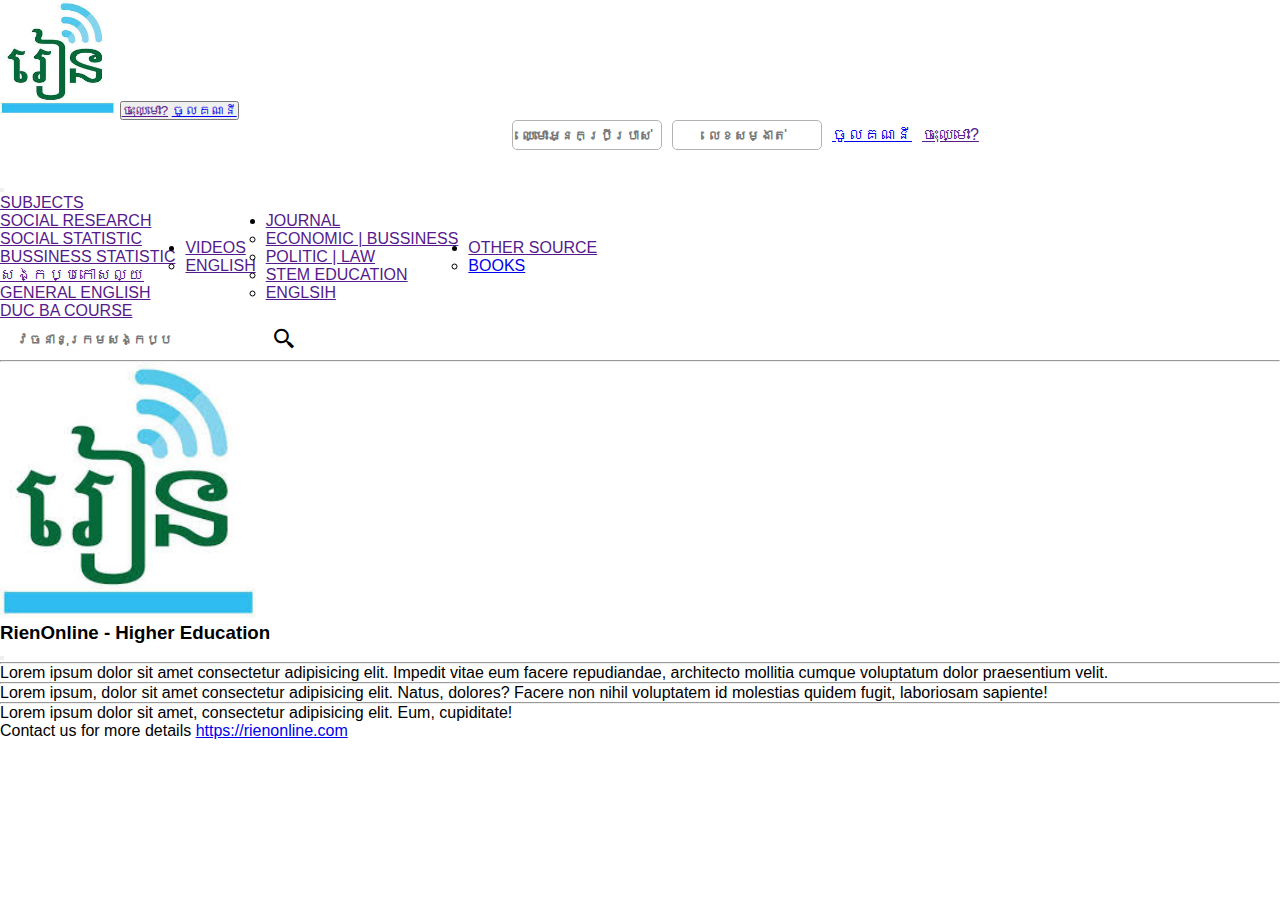
<file: index.html>
<!DOCTYPE html>
<html lang="en">
<head>
    <meta charset="UTF-8">
    <meta http-equiv="X-UA-Compatible" content="IE=edge">
    <meta name="viewport" content="width=device-width, initial-scale=1.0">
    <title>RienOnline - Higher Education</title>
    <link rel="icon" href="/imgges/rienoline.jfif">
    <link href="https://cdn.jsdelivr.net/npm/bootstrap@5.0.2/dist/css/bootstrap.min.css" rel="stylesheet" integrity="sha384-EVSTQN3/azprG1Anm3QDgpJLIm9Nao0Yz1ztcQTwFspd3yD65VohhpuuCOmLASjC" crossorigin="anonymous">
<script src="https://cdn.jsdelivr.net/npm/bootstrap@5.0.2/dist/js/bootstrap.bundle.min.js" integrity="sha384-MrcW6ZMFYlzcLA8Nl+NtUVF0sA7MsXsP1UyJoMp4YLEuNSfAP+JcXn/tWtIaxVXM" crossorigin="anonymous"></script>
<script src="https://cdn.jsdelivr.net/npm/@popperjs/core@2.9.2/dist/umd/popper.min.js" integrity="sha384-IQsoLXl5PILFhosVNubq5LC7Qb9DXgDA9i+tQ8Zj3iwWAwPtgFTxbJ8NT4GN1R8p" crossorigin="anonymous"></script>
<link rel="stylesheet"
href="https://cdn.jsdelivr.net/npm/boxicons@latest/css/boxicons.min.css">
<link rel="stylesheet" href="style.css">
</head>
<!-- <body><i class='bx bxs-lock-alt'></i> -->
  <nav class="navbar navbar-dark navbar-expand-lg">
    <div class="container">
        <img src="/rienoline.jfif" alt="" width="9%" data-bs-toggle="offcanvas" data-bs-target="#demo">
       <button class="navbar-toggler" data-bs-toggle="collapse">
        <a href="" class="nav-link">ចុះឈ្មោះ?</a>
        <a href="http://127.0.0.1:5500/general.html" class="btn btn-primary">ចូលគណនី</a>
       </button>
      <div class="email collapse navbar-collapse" id="menu">
        <input type="email" placeholder="ឈ្មោះអ្នកប្រីប្រាស់">
        <input type="password" placeholder="លេខសម្ងាត់">
        <a href="http://127.0.0.1:5500/general.html" class="btn btn-primary">ចូលគណនី</a>
        <a href="" class="btn btn-primary">ចុះឈ្មោះ?</a>
      </div>
    </div>
  </nav>

  <nav class="navbar navbar-dark bg-info navbar-expand-lg">
    <div class="container">
      <button class="navbar-toggler" data-bs-toggle="collapse" data-bs-target="#navbar">
        <span class="navbar-toggler-icon"></span>
      </button>
      <div class="collapse navbar-collapse" id="navbar">
      <ul class="navbar-nav navbar-left">
        <li class="nav-item">
          <div class="dropdown">
          <a href="" class="nav-link text-light dropdown-toggle" data-bs-toggle="dropdown" aria-expanded="false">SUBJECTS</a>
          <ul class="dropdown-menu bg-secondary">
            <li>
              <a href="" class="dropdown-item text-light">SOCIAL RESEARCH</a>
            </li>
            <li>
              <a href="" class="dropdown-item text-light">SOCIAL STATISTIC</a>
            </li>
            <li>
              <a href="" class="dropdown-item text-light">BUSSINESS STATISTIC</a>
            </li>
            <li>
              <a href="" class="dropdown-item text-light">សង្កប្បកោសល្យ</a>
            </li>
            </li>
            <li>
              <a href="" class="dropdown-item text-light">GENERAL ENGLISH</a>
            </li>
            </li>
            <li>
              <a href="" class="dropdown-item text-light">DUC BA COURSE</a>
            </li>
          </ul>
          </div>
        </li>
        <li class="nav-item">
          <div class="dropdown">
          <a href="" class="nav-link text-light dropdown-toggle" data-bs-toggle="dropdown" aria-expanded="false">VIDEOS</a>
          <ul class="dropdown-menu bg-secondary">
            <li>
              <a href="" class="dropdown-item text-light">ENGLISH</a>
            </li>
          </ul>
          </div>
        </li>
        <li class="nav-item">
          <div class="dropdown">
          <a href="" class="nav-link text-light dropdown-toggle" data-bs-toggle="dropdown" aria-expanded="false">JOURNAL</a>
          <ul class="dropdown-menu bg-secondary ">
            <li>
              <a href="" class="dropdown-item text-light">ECONOMIC | BUSSINESS</a>
            </li>
            <li>
              <a href="" class="dropdown-item text-light">POLITIC | LAW</a>
            </li>
            <li>
              <a href="" class="dropdown-item text-light">STEM EDUCATION</a>
            </li>
            <li>
              <a href="" class="dropdown-item text-light">ENGLSIH</a>
            </li>
          </ul>
            </div>
        </li>
        <li class="nav-item">
          <div class="dropdown">
          <a href="" class="nav-link text-light dropdown-toggle" data-bs-toggle="dropdown" aria-expanded="false">OTHER SOURCE</a>
          <ul class="dropdown-menu bg-secondary">
            <li>
              <a href="http://127.0.0.1:5500/books.html" class="dropdown-item text-light">BOOKS</a>
            </li>
          </ul>
          </div>
        </li>
      </ul>
    </div>
      <div class="search">
        <input type="search" placeholder="វចនានុក្រមសង្កប្ប"><i class='bx bx-search-alt-2'></i>
      </div>
    </div>
  </nav>
  <hr>  
  <div class="offcanvas offcanvas-start" id="demo">
    <div class="offcanvas-header">
      <img src="/rienoline.jfif" alt="" width="20%">
      <h3 class="offcanvas-title text-center">RienOnline - Higher Education</h3>
      <button class="btn-close text-reset" data-bs-dismiss="offcanvas"></button>
    </div>
    <hr>
    <div class="offcanvas-body">
     <p>Lorem ipsum dolor sit amet consectetur adipisicing elit. Impedit vitae eum facere repudiandae, architecto mollitia cumque voluptatum dolor praesentium velit.</p>
     <hr>
     <p>Lorem ipsum, dolor sit amet consectetur adipisicing elit. Natus, dolores? Facere non nihil voluptatem id molestias quidem fugit, laboriosam sapiente!</p>
     <hr>
     <p>Lorem ipsum dolor sit amet, consectetur adipisicing elit. Eum, cupiditate!</p>
    </div>
    <div class="offcanvas-footer">
      Contact us for more details <a href="https://rienonline.com">https://rienonline.com</a>
    </div>
  </div>
</body>
</html>
</file>
<file: style.css>
*{
    margin: 0px;
    padding: 0px;
    box-sizing: border-box;
    font-family: "Poppins", sans-serif;
}
::placeholder{
    text-align: center;
    font-weight: 600;
}
.email input{
    border-radius: 5px;
    width: 150px;
    height: 30px;
    border: 1px solid rgb(183, 178, 178);
}
.email{
    display: flex;
    align-items: center;
    position: relative;
    left: 40%;
    gap: 10px;
}
.bg-info{
    margin-top: 2%;
}
.navbar-nav{
    display: flex;
    align-items: center;
    gap: 10px;
}
.navbar-nav a:hover{
    background-color: grey;
}
.search{
    display: flex;
    align-items: center;
    cursor: pointer;
}
.search input{
    width: 300px;
    height: 40px;
    border: none;
}
.search input::placeholder{
    text-align: left;
    position: relative;
    left: 16px;
}
.search input:focus::placeholder{
    transform: translateY(-40%);
    transition: 0.2s ease-in-out;
}
.search input:not(:focus)::placeholder{
    transform: translateY(0%);
    transition: 0.2s ease-in-out;
}
.search i{
    position: relative;
    right: 28px;
    font-size: 25px;
}

body{
    overflow-x: hidden;
    overflow-y: hidden;
}
.name-rigth{
    position: relative;
    left: 40px;
}
</file>
